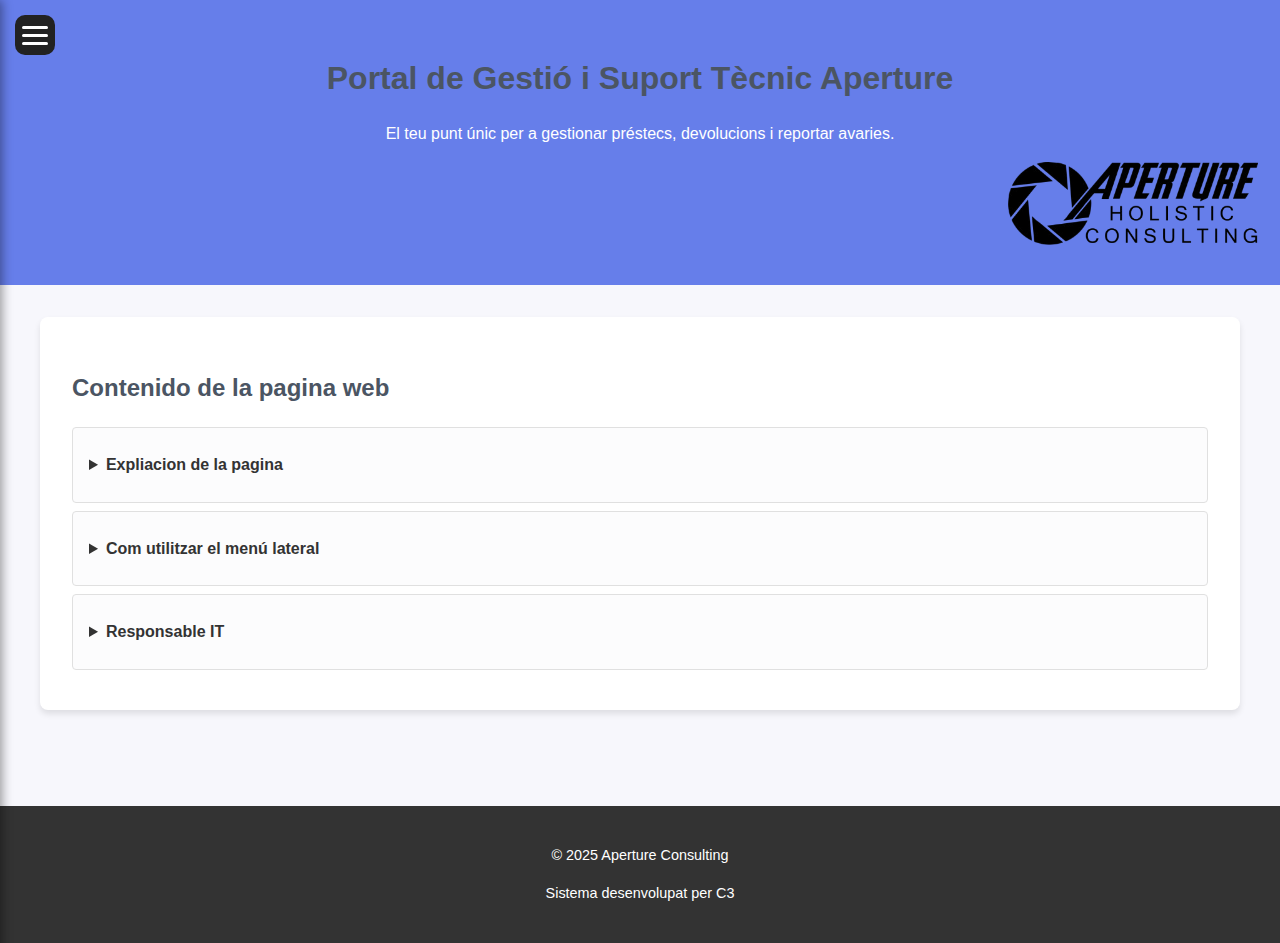
<file: index.html>
<!DOCTYPE html>
<html lang="ca">
<head>
    <meta charset="UTF-8">
    <meta name="viewport" content="width=device-width, initial-scale=1.0">
    <title>Aperture Tech Support Hub</title>
    <link rel="stylesheet" href="style.css">
</head>
<body>
    <!-- Checkbox oculto -->
    <input type="checkbox" id="menu-toggle">

    <!-- Icono hamburguesa -->
    <label for="menu-toggle" class="menu-icon">
        <span></span>
    </label>

    <!-- Menú lateral -->
    <nav class="sidebar">
        <a href="index.html">Home</a>
        <a href="servicios.html">Serveis</a>
        <a href="informacion.html">Preguntes</a>
        <a href="manual de usuari.html">Manual</a>
    </nav>

    <!-- Fondo oscurecido al abrir -->
    <div class="overlay"></div>
    <button id="back-to-top">↑</button>

    <header>
        <h1>Portal de Gestió i Suport Tècnic Aperture</h1>
        <p>El teu punt únic per a gestionar préstecs, devolucions i reportar avaries.</p>
        <img id="logo" src="Logo progecto.png" alt="logo de la empresa">
    </header>

    <main>
         <div class="overlay"></div>
        <section id="faqs">
            <h2>Contenido de la pagina web</h2>
           
            <details>
                <summary>Expliacion de la pagina</summary>
                <p>La pàgina web està seccionada per funcions, veureu que a la part superior esquerra de la pantalla hi ha un símbol de 3 línies, si es dóna veurà diferents pàgines,home que és la pàgina actual, Serveis és la pàgina on hi ha els formularis i una petita explicació del seu funcionament, la secció de preguntes on podeu resoldre les preguntes més comunes i finalment un manual d'usuari on aprendrà a gestionar i utilitzar els formularis.</p>
            </details>
            <details>
                <summary>Com utilitzar el menú lateral</summary>
                <p>Per utilitzar el menú lateral, simplement feu clic a la icona de les tres línies a la part superior esquerra de la pantalla. Això obrirà el menú lateral on podreu navegar entre les diferents seccions de la pàgina web.</p>
            </details>
            <details>
                <summary>Responsable IT</summary>
                <ul>
                    <li>Responsable</li>
                </ul>
                <p>David Martín</p>
                <ul>
                    <li>Email</li>
                </ul>
                <p>david.martin@electrotech.cat</p>
                <ul>
                    <li>Telèfon intern</li>
                </ul>
                <p>Ext. 301</p>
            </details>
        </section>
    </main>

    <footer>
        <p>&copy; 2025 Aperture Consulting</p>
        <p>Sistema desenvolupat per C3</p>
    </footer>
<script src="script.js"></script>
</body>
</html>
</file>
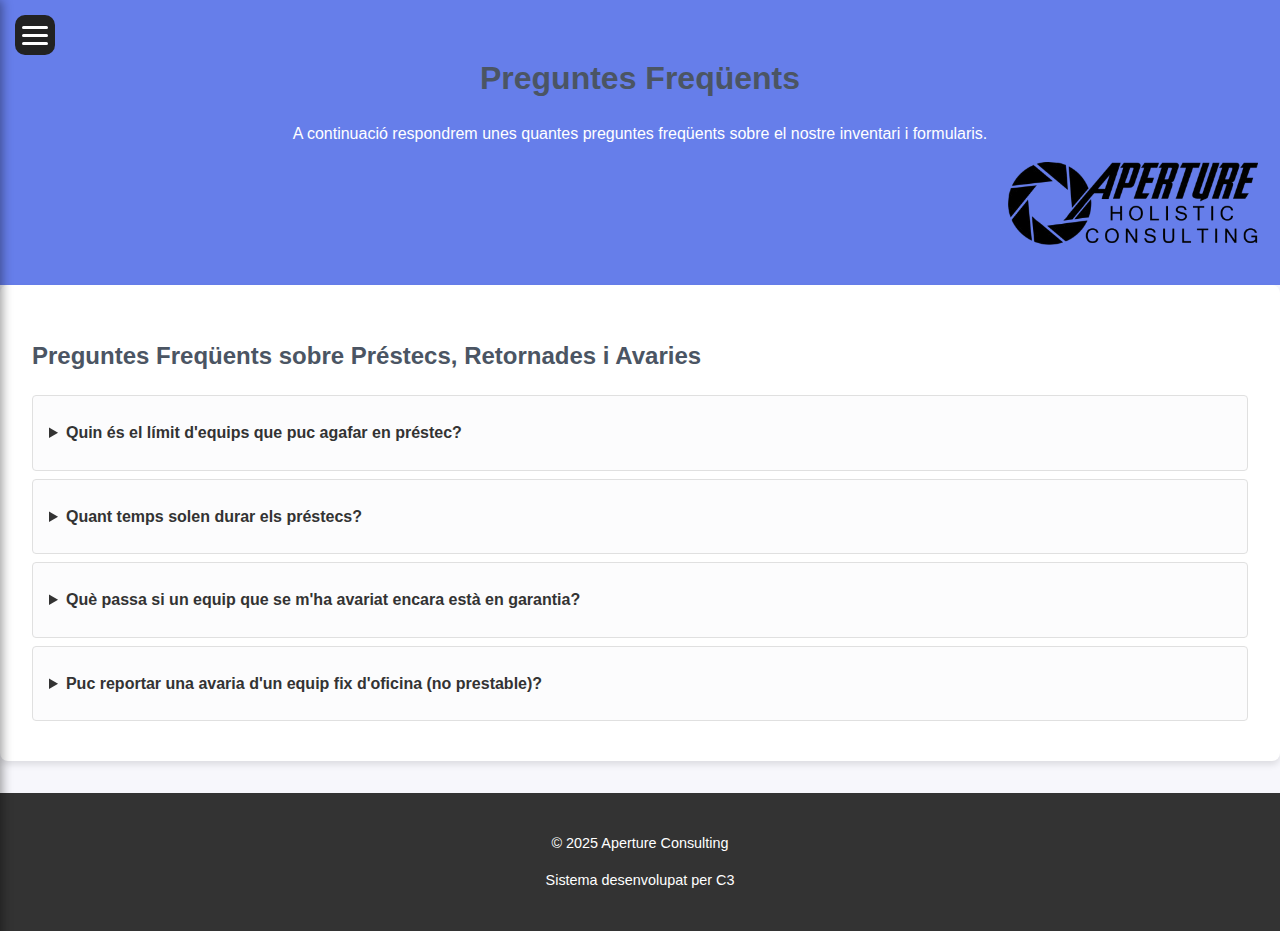
<file: informacion.html>
<!DOCTYPE html>
<html lang="es">
<head>
    <meta charset="UTF-8">
    <meta name="viewport" content="width=device-width, initial-scale=1.0">
    <title>Menú Responsive</title>
    <link rel="stylesheet" href="style.css">
</head>

<body>

    <button id="back-to-top">↑</button>

    <!-- Checkbox oculto -->
    <input type="checkbox" id="menu-toggle">

    <!-- Icono menu lateral -->
    <label for="menu-toggle" class="menu-icon">
        <span></span>
    </label>

    <!-- Menú lateral -->
    <nav class="sidebar">
        <a href="index.html">Home</a>
        <a href="servicios.html">Serveis</a>
        <a href="informacion.html">Preguntes</a>
        <a href="manual de usuari.html">Manual</a>
    </nav>
<header>
        <h1>Preguntes Freqüents</h1>
        <p>A continuació respondrem unes quantes preguntes freqüents sobre el nostre inventari i formularis.</p>
        <img id="logo" src="Logo progecto.png" alt="logo de la empresa">
</header>

    <!-- Fondo oscurecido al abrir -->
    <div class="overlay"></div>
        <section id="faqs">
            <h2>Preguntes Freqüents sobre Préstecs, Retornades i Avaries</h2>
           
            <details>
                <summary>Quin és el límit d'equips que puc agafar en préstec?</summary>
                <p>El màxim permès són **2 equips per persona simultàniament** (per exemple, 2 portàtils, o 1 portàtil i 1 tauleta).</p>
            </details>
           
            <details>
                <summary>Quant temps solen durar els préstecs?</summary>
                <p>Els préstecs estan dissenyats per durar entre **1 setmana i 1 mes**. Si necessites més temps, has de parlar amb el personal de TI.</p>
            </details>
           
            <details>
                <summary>Què passa si un equip que se m'ha avariat encara està en garantia?</summary>
                <p>Si l'equip té la garantia vigent (normalment 2 o 3 anys), serà enviat directament al servei oficial per a la seva reparació. Si no té garantia, David decidirà si val la pena reparar-lo segons el cost.</p>
            </details>
           
            <details>
                <summary>Puc reportar una avaria d'un equip fix d'oficina (no prestable)?</summary>
                <p>Sí. Volem controlar tots els actius, inclosos ordinadors, monitors, teclats i ratolins assignats als despatxos. Si fallen, es pot reportar des d'aquí.</p>
            </details>
        </section>
        <footer>
        <p>&copy; 2025 Aperture Consulting</p>
        <p>Sistema desenvolupat per C3</p>
        </footer>
<script src="script.js"></script>
</body>
</html>
</file>
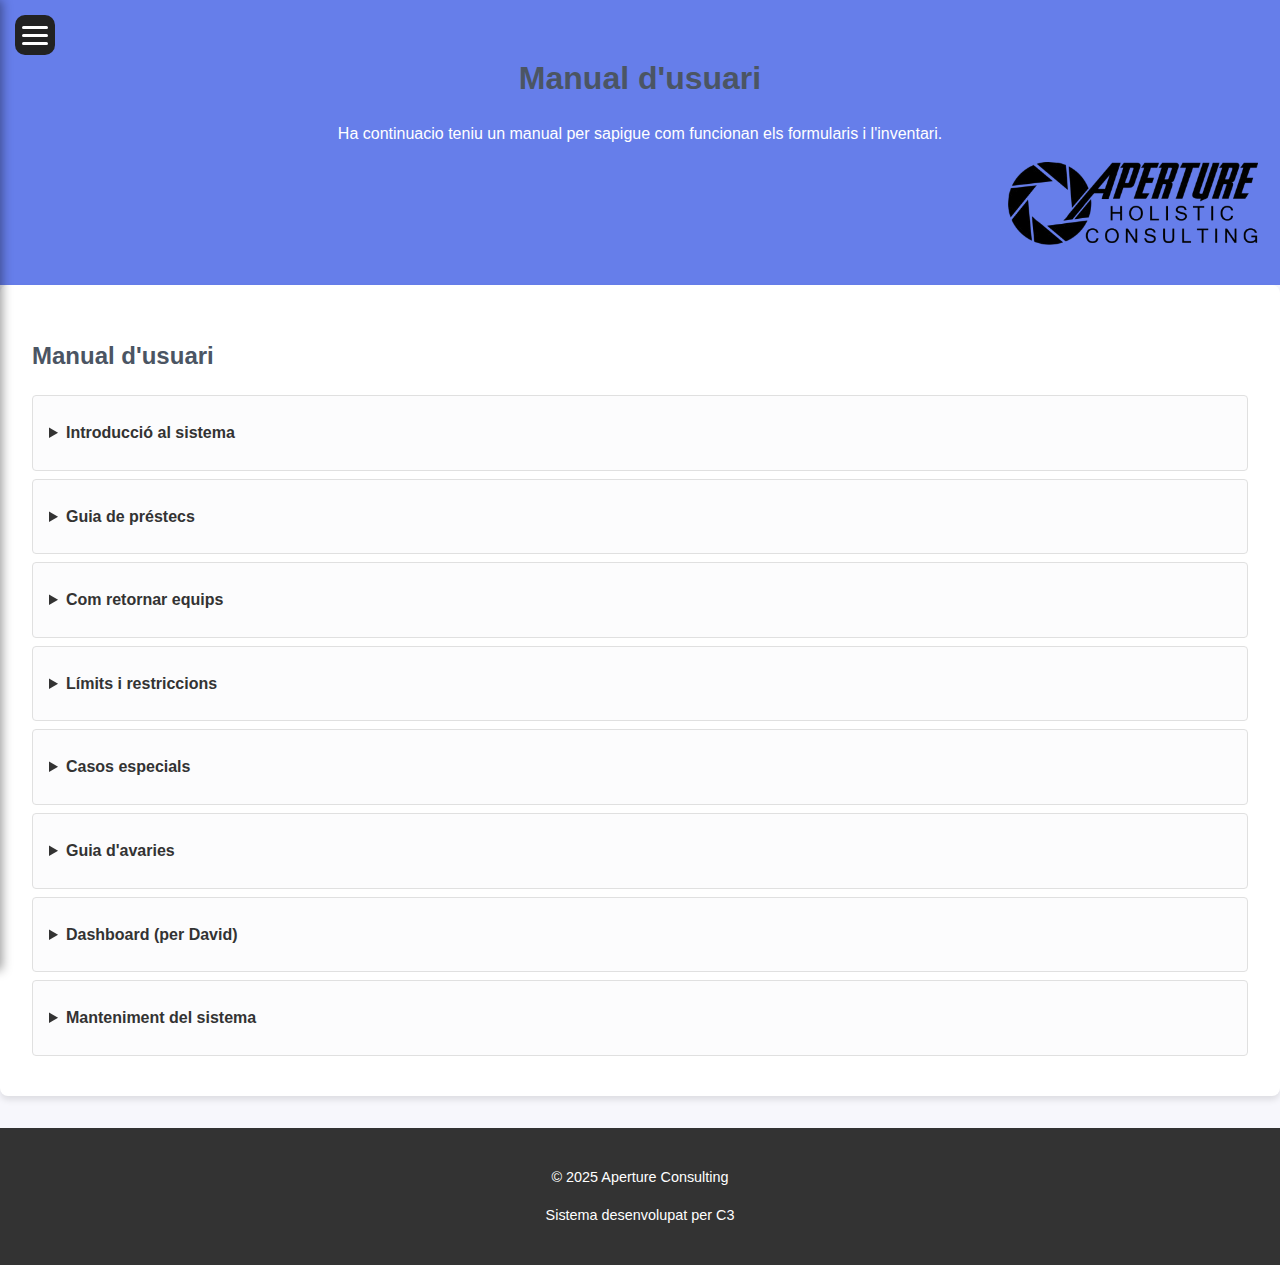
<file: manual de usuari.html>
<!DOCTYPE html>
<html lang="en">
<head>
    <meta charset="UTF-8">
    <meta name="viewport" content="width=device-width, initial-scale=1.0">
    <title>Document</title>
    <link rel="stylesheet" href="style.css">
</head>
<body>
    <button id="back-to-top">↑</button>

    <!-- Checkbox oculto -->
<input type="checkbox" id="menu-toggle">

    <!-- Icono menu lateral -->
<label for="menu-toggle" class="menu-icon">
<span></span>
</label>

    <!-- Menú lateral -->
<nav class="sidebar">
        <a href="index.html">Home</a>
        <a href="servicios.html">Serveis</a>
        <a href="informacion.html">Preguntes</a>
        <a href="manual de usuari.html">Manual</a>
</nav>
<header>
    <h1>Manual d'usuari</h1>
    <p>Ha continuacio teniu un manual per sapigue com funcionan els formularis i l'inventari.</p>
    <img id="logo" src="Logo progecto.png" alt="logo de la empresa">
</header>



<section id="faqs">
<h2>Manual d'usuari</h2>
           
    <details>
        <summary>Introducció al sistema</summary>
        <p>Aquest sistema ha estat desenvolupat amb l’objectiu principal d’automatitzar el màxim nombre possible de processos interns de l’empresa. A partir de diferents formularis de Google, les dades s’emmagatzemen automàticament en un full de càlcul i, a partir d’aquí, diverses fórmules i scripts gestionen cada cas de manera automàtica.
El sistema permet, entre altres funcions:</p>
<ul>
    <li>Aprovar un préstec en funció d’un conjunt de condicions predefinides.</li>
    <li>Registrar la devolució d’un equip i deixar-lo de nou disponible de manera immediata, gràcies a l’actualització automàtica dels registres.</li>
    <li>Reportar una avaria i iniciar automàticament el seu seguiment.</li>
</ul>
<p>L’accés és universal per a tot el personal de l’empresa. En estar allotjat al núvol, s’hi pot accedir des de qualsevol lloc i en qualsevol moment. A més, la interfície és prou intuïtiva perquè qualsevol usuari pugui gestionar les seves tasques sense dificultats.</p>
    </details>
           
    <details>
        <summary>Guia de préstecs</summary>
        <ul>
            <li>Com sol·licitar equips (amb captures)</li>
        </ul>
        <p>Per poder accedir al formulari per demanar un préstec hem d’accedir a la pàgina que es diu “ serveis” que surt al desplegable a l’esquerra de la pàgina.</p>
        <img src="imagen index.png" alt="index">
        <p>Després hem de premer el botó “Sol·licitar Préstec” i ens redigirà automàticament al formulari que haurem d’omplir. </p>
        <img src="imagen formularios.png" alt="formularios">
        <img src="imagen correo.png" alt="correo">
        <p>Quan ja estem dins del formulari només hem de respondre unes preguntes senzilles i informació personal, la resposta s’introdueix a la casella corresponent que es troba sota la pregunta.</p>
        <img src="imagen formulario.png" alt="formulario">
        <p> Per últim al arribar al final del formulari,  prenem  el botó d’enviar, si no, la petició mai arribarà.
Pots fer les sol·licituds que  vulguis, però el programa no et deixarà tenir més de dos equips  assignats simultàniament, per solucionar això hem de retornar els equips amb el formulari de retornades d’equip.</p>
    </details>
           
    <details>
        <summary>Com retornar equips</summary>
        <p>El procés de retorn és senzill. Accedint al formulari de retorn mitjançant l’enllaç disponible a la web, només cal respondre unes preguntes bàsiques sobre l’estat del dispositiu i indicar l’ID de l’equip. Un cop enviat, el sistema registrarà la devolució i desassignarà automàticament el dispositiu.</p>
    </details>
           
    <details>
    <summary>Límits i restriccions</summary>
        <p>Si es sol·licita un equip quan ja se’n tenen dos assignats, el sistema no permetrà afegir-ne un tercer fins que se’n retorni almenys un. El màxim d’equips en préstec simultani és de dos.
D’altra banda, incomplir les dates de retorn pot comportar penalitzacions, que s’aplicaran segons les normes establertes pel servei.
</p>
    </details>

    <details>
        <summary>Casos especials</summary>
        <p>Aquest sistema és dissenyat perquè no hi hagi casos extraordinaris, en el cas que s’hagi de fer una excepció, millor contacteu al correu: david.martinez@electrotech.cat, el David intentarà resoldre les teves necessitats específiques si el programa no ho permet.</p>
    </details>
    <details>
        <summary>Guia d'avaries</summary>
        <ul>
            <li>Com notificar problemes</li>
        </ul>
        <p>Per notificar noves avaries ens dirigirem al formulari que hi ha a la web anomenada “Reportar avaria”. Dins hem de completar unes preguntes, l’ID identificador de l’equip, qui ho reporta, una descripció breu del problema i la gravetat, per últim prenem el botó d’enviar per terminar.</p>
        <ul>
            <li>Què esperar després de notificar</li>
        </ul>
        <p>Una vegada s’hagi notificat una avaria, l’equip es marcarà com no disponible, l’equip encarregat de reparacions faran un diagnòstic en profunditat. S’investigarà el preu de la reparació i de seguit es repararà o es donarà de baixa depenent de la rendibilitat relacionada amb el cost </p>
        <ul>
            <li>Seguiment de reparacions</li>
        </ul>
        <p>En terminar el protocol de reparació l’inventari s’actualitza de forma dinàmica i si l’equip acaba reparant-se el programa disposarà d’un equip més per assignar a un nou prestatari. D’aquesta manera ajudem a reutilitzar els equips, reforçant a l’empresa i al medi ambient. </p>
    </details>
    <details>
        <summary>Dashboard (per David)</summary>
        <ul>
            <li>Com interpretar els KPIs</li>
            <ul>
                <li>Disponibilitat d’equips</li>
            </ul>
            <p>Permet veure si l’inventari és suficient o si falta material. Si hi ha molts equips lliures, es pot interpretar poca demanda o pot indicar saturació o problemes de devolucions.</p>
            <ul>
                <li>Flux de préstecs</li>
            </ul>
            <p>Les sol·licituds, els préstecs actius i la durada mostren si el sistema funciona amb agilitat. Si els préstecs duren massa, indica falta de control.</p>
            <ul>
                <li>Avaries i estat dels equips</li>
            </ul>
            <p>La quantitat d’avaries, la gravetat i el nombre de casos pendents de revisió permeten detectar problemes de qualitat, ús inadequat o saturació tècnica. És útil per planificar manteniment, revisar models defectuosos i ajustar pressupostos.</p>
            <ul>
                <li>Reparacions i garanties</li>
            </ul>
            <p>Veure quantes reparacions hi ha, quantes són en garantia i quantes no es poden reparar ajuda a identificar costos, fiabilitat del proveïdor i necessitat de renovar equips. És útil per negociar amb fabricants </p>
            <ul>
                <li>Tendències i colls d’ampolla del sistema</li>
            </ul>
            <p>Un dashboard així revela ràpidament on falla el circuit: aprovacions, revisions, reparacions o devolucions. És útil per assignar tasques, prioritzar i millorar l’eficiència global.</p>
            <ul>
                <li>Planificació i presa de decisions</li>
            </ul>
            <p>Ajuda a decidir si cal comprar equip nou, retirar el vell, reforçar personal tècnic, agilitzar processos o revisar polítiques d’ús. La utilitat principal és permetre decisions basades en dades i no en intuïcions.</p>
        
        </ul>
        <ul>
            <li>Com usar les pestanyes REPARACIONS</li>
            <ol>
                <li>ID_reparació</li>
                <p> Es simplement un identificador per organitzar correctament cada cas en relació a les reparacions d’equips.</p>
                <li>Codi_equip</li>
                <p> l’identificador de l’equip en reparació</p>
                <li>Tipus_equip</li>
                <p>Quin tipus d’equip és (ordinador, tàblet…)</p>
                <li>Problema_detectat</li>
                <p>El problema reportat, diagnòstic senzill</p>
                <li>Assignat_a</li>
                <p>s’ha de modificar manualment, indicant qui ho repararà</p>
                <li>Tipus_reparació</li>
                <p> De forma automàtica s’indica si la reparació esta dins de garantia, si ho repara un intern o extern o si s’ha de fer un pagament per realitzar-la. </p>
                <li>Data inici</li>
                <p>És la data d’inici de la reparació, a partir d’aquesta es calcula segons els tipus de reparacions quants dies aproximadament es necessitarà per terminar-la.</p>
                <li>Estat reparació</li>
                <p>es modifica de forma manual per actualitzar l’estat de la reparació</p>
                <li>Cost_estimat</li>
                <p>Depenent del dispositiu o de la garantia es calcula de forma automàtica el preu aproximat de la reparació, per exemple un portàtil 150 €, o sí que està en garantia, 0 €. </p>
                <li>Proveïdor extern</li>
                <p>Indica que ho repara.</p>
                <li>Peces necessàries</li>
                <p>S’ha d’indicar de forma manual les peces necessàries per donar a terme la reparació</p>
                <li>Observacions_tecnic</li>
                <p>Apartat lliure per observacions sobre la reparació (comentaris extraordinaris)</p>
            </ol>
        </ul>
    </details>
    <details>
        <summary>Manteniment del sistema</summary>
        <ul>
            <li>Com afegir nous equips</li>
        </ul>
        <p>Per incorporar nous equips a l’inventari, només cal seguir el mateix format ja establert i afegir les noves files al full principal. Les fórmules configurades s’encarregaran automàticament de processar la informació i actualitzar la resta de fulls relacionats.</p>
        <ul>
            <li>Com actualitzar dades</li>
        </ul>
        <p>L’inventari només s’ha d’actualitzar manualment quan s’afegeixen equips nous. Per a qualsevol altra modificació, és imprescindible utilitzar els formularis corresponents, ja que permeten mantenir un registre de tots els canvis i actualitzen de manera dinàmica la informació necessària.
 Per exemple, si cal donar de baixa equips irreparables, s’ha d’utilitzar el formulari d’avaries. Això registrarà que el dispositiu ja no és operatiu, el mostrarà a l’inventari de baixes i, alhora, evitarà afectacions negatives a la resta de dades.</p>
        <ul>
            <li>Resolució de problemes comuns</li>
        </ul>
        <p>En alguns casos, en afegir noves files, és possible que els intervals de les fórmules no s’actualitzin automàticament i deixin fora les últimes cel·les. Si això passa, només cal modificar l’interval de la fórmula que mostra l’error perquè inclogui totes les files noves.</p>
    </details>
</section>
    <!-- Fondo oscurecido al abrir -->
<div class="overlay"></div>
<footer>
        <p>&copy; 2025 Aperture Consulting</p>
        <p>Sistema desenvolupat per C3</p>
</footer>
<script src="script.js"></script>
</body>
</html>
</file>
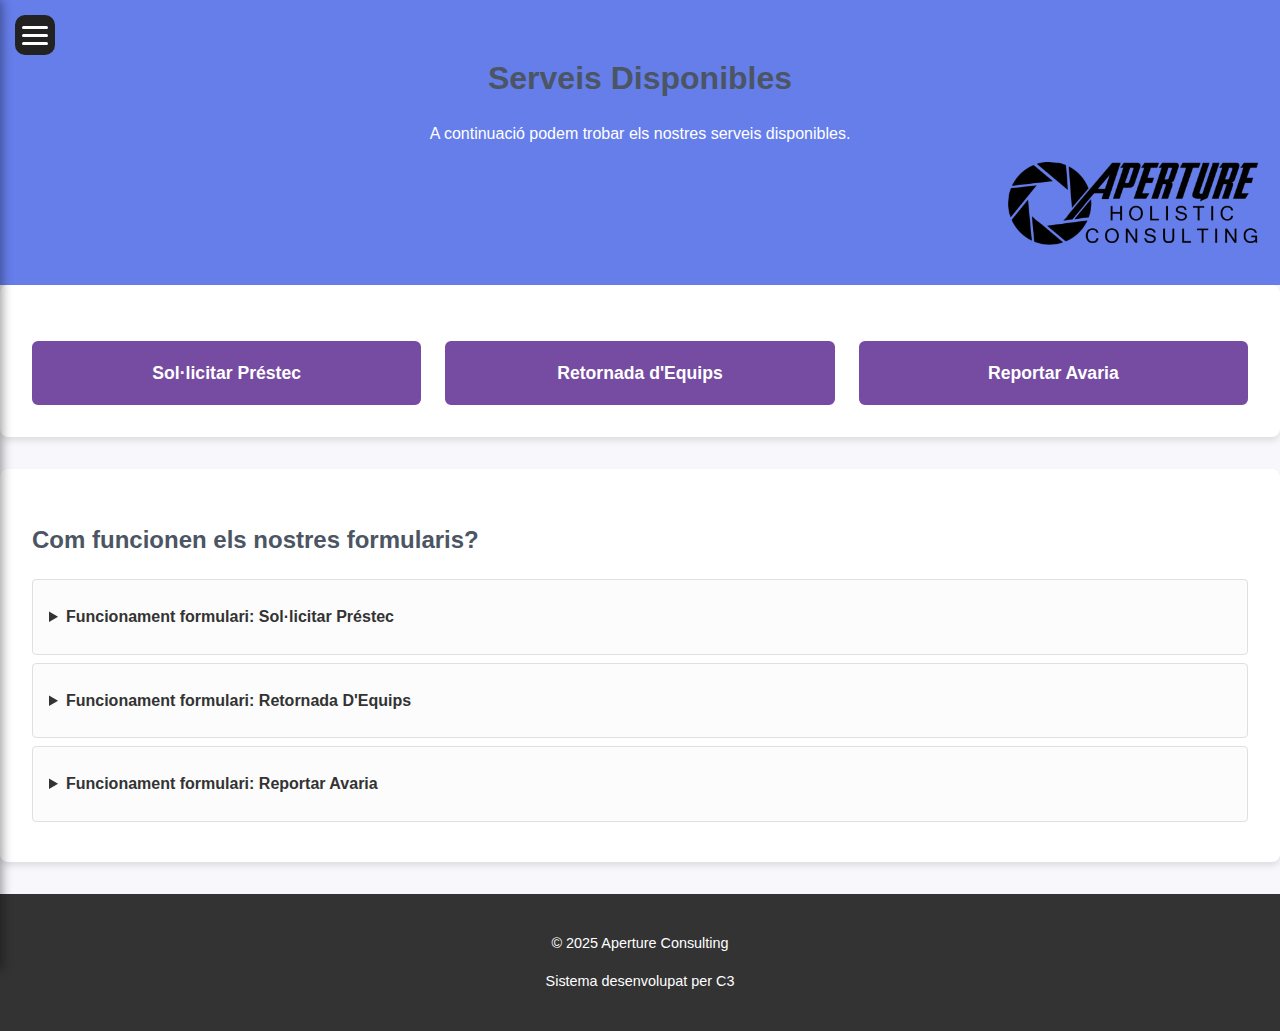
<file: servicios.html>
<!DOCTYPE html>
<html lang="es">
<head>
    <meta charset="UTF-8">
    <meta name="viewport" content="width=device-width, initial-scale=1.0">
    <title>Menú Responsive</title>
    <link rel="stylesheet" href="style.css">
</head>
<body>
    <button id="back-to-top">↑</button>

    <!-- Checkbox oculto -->
    <input type="checkbox" id="menu-toggle">

    <!-- Icono hamburguesa -->
    <label for="menu-toggle" class="menu-icon">
        <span></span>
    </label>

    <!-- Menú lateral -->
    <nav class="sidebar">
        <a href="index.html">Home</a>
        <a href="servicios.html">Serveis</a>
        <a href="informacion.html">Preguntes</a>
        <a href="manual de usuari.html">Manual</a>
    </nav>
    <!-- Fondo oscurecido al abrir -->
        <div class="overlay"></div>
<header>
    <h1>Serveis Disponibles</h1>
    <p>A continuació podem trobar els nostres serveis disponibles.</p>
    <img id="logo" src="Logo progecto.png" alt="logo de la empresa">
</header>

         <section id="accions">
            <div class="btn-container"> 
                <a href="https://docs.google.com/forms/d/e/1FAIpQLScXhYFzEGkfU-SeFJYIg1ED72i0czceeVSKBjHqdNg7hfVQ-A/viewform?usp=header" target="_blank" class="btn btn-secondary">
                    Sol·licitar Préstec
                </a>
                <a href="https://docs.google.com/forms/d/e/1FAIpQLSe2_v_421dRCfFpEWXuVLDNB5D2Q4Qyl6sXFVmulZvg6cfBBQ/viewform?usp=header" target="_blank" class="btn btn-secondary">
                    Retornada d'Equips 
                </a>
                <a href="https://docs.google.com/forms/d/e/1FAIpQLSdeUweIBoM9bO4ucs18UhFSnSGzJHSDux0BGH187Er2xgS1TA/viewform?usp=header" target="_blank" class="btn btn-secondary">
                    Reportar Avaria
                </a>
            </div>
        </section>
                <section id="faqs">
            <h2>Com funcionen els nostres formularis?</h2>
           
            <details>
                <summary>Funcionament formulari: Sol·licitar Préstec</summary>
                <p>
                Aquest formulari gestiona la sortida d'equips prestables del magatzem.
                <br>
                • Dades clau: S'apunta la informació del préstec (usuari, data de préstec, data de retorn prevista) per tal d'ampliar l'inventari. A més, estableix el límit de 2 equips per persona simultàniament.
                </p>
            </details>
           
            <details>
                <summary>Funcionament formulari: Retornada D'Equips</summary>
                <p>
                    Aquest formulari gestiona la retornada d'equips al magatzem.
                    <br>
                    • Dades clau:
                    <br>
                    1. ID de l'Equip: Per identificar quina fila de l'inventari s'ha d'actualitzar.
                    <br>
                    2. Data de Retorn Real: Per calcular si el préstec ha anat amb retard.
                    <br>
                    3. Estat en Retorn: Per comprovar si s'ha danyat (per exemple, David apunta un ratolí amb "botó dret avariat" o un portàtil amb "pantalla trencada")
                </p>

            </details>
           
            <details>
                <summary>Funcionament formulari: Reportar Avaria</summary>
                <p>
                    Aquest formulari permet a qualsevol empleat registrar un problema amb un equip, fins i tot si no el tenien en préstec
                    <br>
                    • Funció Principal: Normalitzar i recollir la informació detallada sobre l'avaria.
                    <br>
                    • Dades clau: Qui reporta l'avaria i, si és possible, qui va ser l'últim usuari que va tenir l'equip abans que fallés.
                    Aquesta informació és vital per iniciar el procés tècnic, que inclou comprovar si l'equip té la garantia vigent.
                </p>    
            </details>

        </section>
    </main>
    <footer>
        <p>&copy; 2025 Aperture Consulting</p>
        <p>Sistema desenvolupat per C3</p>
    </footer>
<script src="script.js"></script>
</body>
</html>
</file>
<file: style.css>
body {
font-family: Arial, sans-serif;
            margin: 0;
            padding: 0;
            background-color: #f7f7fc;
            color: #333;
            line-height: 1.6;
}

header {
            background-color: #667eea; /* Blau Porpra Principal */
            color: white;
            padding: 2rem 1rem;
            text-align: center;
}

main {
            max-width: 1200px;
            margin: 0 auto;
            padding: 2rem 1rem;
}

h1, h2, h3 {
            color: #4b5563;
}
h1 {
    margin-bottom: 0.5rem;
}

section {
            background-color: white;
            padding: 2rem;
            margin-bottom: 2rem;
            border-radius: 8px;
            box-shadow: 0 4px 6px rgba(0, 0, 0, 0.1);
}

 /* Botons (Accions Principals) */
#accions {
            text-align: center;
}
.btn-container {
            display: flex;
            flex-direction: column;
            gap: 1.5rem;
            margin-top: 1.5rem;
}
.btn {
            display: block;
            padding: 1rem 1.5rem;
            font-size: 1.1em;
            font-weight: bold;
            text-decoration: none;
            color: white;
            border-radius: 6px;
            transition: background-color 0.3s ease;
}
.btn-primary {
            background-color: #667eea;
            border: 2px solid #667eea;
}
.btn-primary:hover {
            background-color: #556cdd;
}
.btn-secondary {
            background-color: #764ba2; /* Porpra Secundari */
            border: 2px solid #764ba2;
}
.btn-secondary:hover {
            background-color: #6a4294;
}

        /* Llistes d'instruccions */
#instruccions ol {
            padding-left: 20px;
}
#instruccions li {
            margin-bottom: 0.75rem;
}

        /* FAQs (Details/Summary) */
details {
            border: 1px solid #e0e0e0;
            border-radius: 4px;
            padding: 1rem;
            margin-bottom: 0.5rem;
            background-color: #fcfcfd;
}
summary {
            font-weight: bold;
            cursor: pointer;
            outline: none;
            color: #333;
            padding: 0.5rem 0;
}
details[open] {
            background-color: #f0f3ff;
            border-color: #667eea;
}

        /* Peu de pàgina */
footer {
            background-color: #333;
            color: white;
            text-align: center;
            padding: 1.5rem 1rem;
            font-size: 0.9em;
            margin-top: 2rem;
}
footer a {
            color: #667eea;
            text-decoration: none;
}

        /* Responsive Design */
@media (min-width: 768px) {
                .btn-container {
                flex-direction: row;
                justify-content: space-around;
        }
            .btn {
                width: 30%; /* Limita l'amplada dels botons en escriptori */
    }
}

/* Ocultar checkbox */
#menu-toggle {
    display: none;
}

/* --- ICONO HAMBURGUESA --- */
.menu-icon {
    position: fixed;
    top: 15px;
    left: 15px;
    width: 40px;
    height: 40px;
    background-color: #222;
    border-radius: 10px;
    display: flex;
    align-items: center;
    justify-content: center;
    z-index: 4;
    cursor: pointer;
}

/* Las barras */
.menu-icon span,
.menu-icon span::before,
.menu-icon span::after {
    display: block;
    background-color: white;
    height: 3px;
    width: 26px;
    border-radius: 2px;
    position: absolute;
    transition: .4s;
}

.menu-icon span::before {
    content: "";
    transform: translateY(-8px);
}

.menu-icon span::after {
    content: "";
    transform: translateY(8px);
}

/* --- ANIMACIÓN: convertir en X cuando esté abierto --- */
#menu-toggle:checked + .menu-icon span {
    background-color: transparent;
}

#menu-toggle:checked + .menu-icon span::before {
    transform: rotate(45deg);
}

#menu-toggle:checked + .menu-icon span::after {
    transform: rotate(-45deg);
}

/* --- SIDEBAR --- */
.sidebar {
    height: 100%;
    width: 250px;
    position: fixed;
    top: 0;
    left: -250px;
    background-color: #1c1c1c;
    padding-top: 70px;
    transition: .4s ease;
    z-index: 3;
    box-shadow: 2px 0 10px rgba(0,0,0,0.4);
}

.sidebar a {
    color: white;
    display: block;
    padding: 15px 20px;
    font-size: 20px;
    text-decoration: none;
    transition: .2s;
}

.sidebar a:hover {
    background-color: #333;
}

/* Deslizar menú */
#menu-toggle:checked + .menu-icon + .sidebar {
    left: 0;
}

/* --- OVERLAY (fondo oscurecido al abrir) --- */
.overlay {
    position: fixed;
    top: 0;
    left: 0;
    width: 100%;
    height: 100%;
    background: rgba(0,0,0,0.4);
    opacity: 0;
    pointer-events: none;
    transition: .3s;
    z-index: 2;
}

/* Mostrar overlay cuando el menú está activo */
#menu-toggle:checked ~ .overlay {
    opacity: 1;
    pointer-events: all;
}

/* --- RESPONSIVE --- */
@media (max-width: 600px) {
    .sidebar {
        width: 200px;
    }

    .sidebar a {
        font-size: 18px;
    }

    .menu-icon {
        width: 35px;
        height: 35px;
    }

    .menu-icon span,
    .menu-icon span::before,
    .menu-icon span::after {
        width: 22px;
    }
}

#titols {
    font-family: sans-serif;
    font-weight: bold;
    font-size: 32px;
}

#titols1 {
    font-family: sans-serif;
    font-weight: bold;
    font-size: 32px;
    text-align: center;
    margin-top: -5%;
}

#logo {
    margin-left: 79%;
    width: 20%;
    height: auto;
    margin-top: 0%;

}

#subtitul1 {
    text-align: center;
    font-family: sans-serif;
    font-size: 16px;
    margin-top: -1%;
}

/* Botón subir arriba */
#back-to-top {
    position: fixed;
    bottom: 20px;
    right: 20px;
    width: 45px;
    height: 45px;
    background-color: #222;
    color: white;
    border: none;
    border-radius: 50%;
    font-size: 24px;
    cursor: pointer;
    z-index: 5;
    display: none; /* oculto al principio */
    align-items: center;
    justify-content: center;
    transition: 0.3s;
}

#back-to-top:hover {
    background-color: #444;
    transform: scale(1.1);
}

#p1 {
    color: white;
    text-align: center;
    font-family: sans-serif;
    font-size: small;
}
</file>
